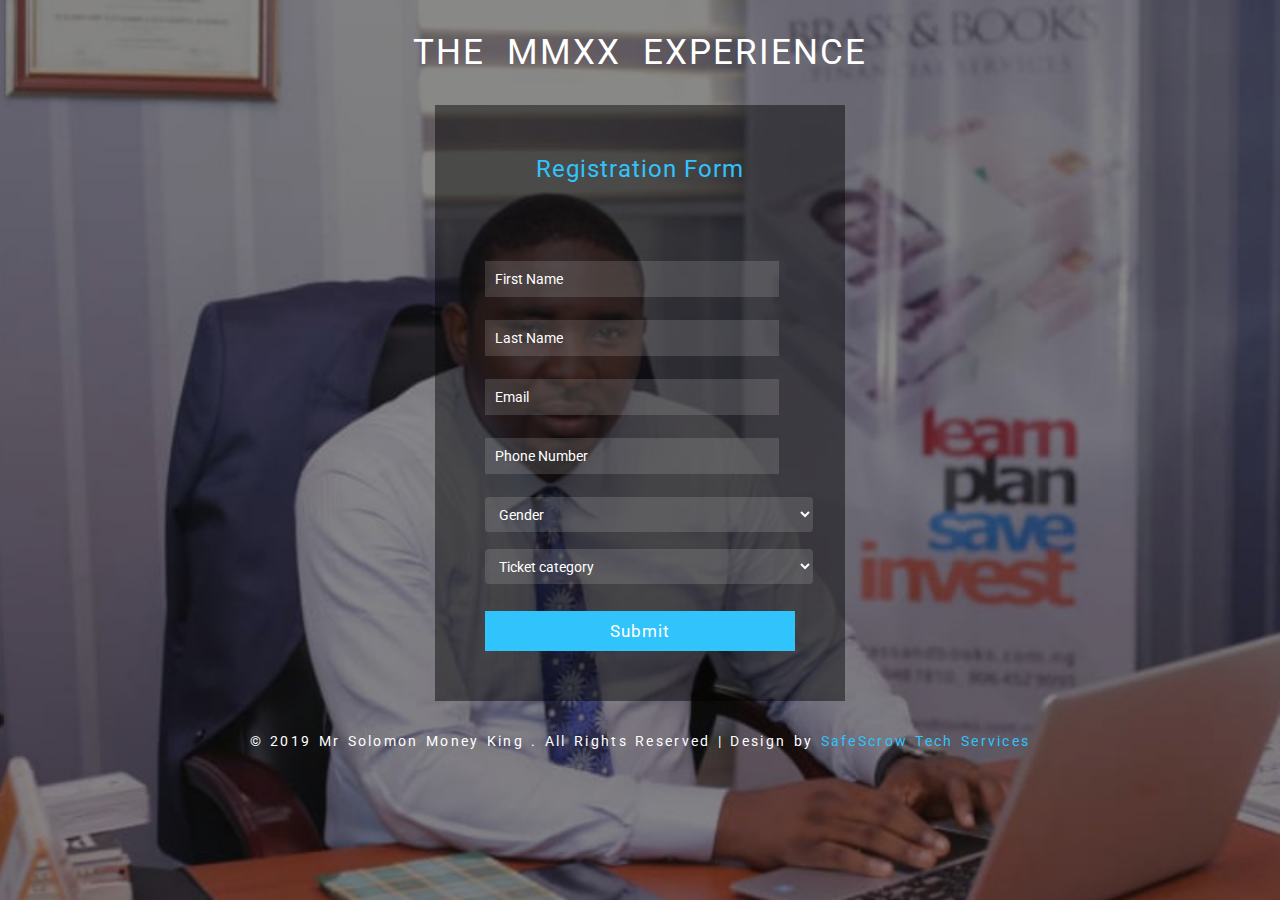
<file: index.html>
<!--A Design by W3layouts 
Author: W3layout
Author URL: http://w3layouts.com
License: Creative Commons Attribution 3.0 Unported
License URL: http://creativecommons.org/licenses/by/3.0/
-->
<!DOCTYPE html>
<html>

<head>
	<title>The MMXX Experience</title>
	<!-- Meta tag Keywords -->
	<meta name="viewport" content="width=device-width, initial-scale=1">
	<meta http-equiv="Content-Type" content="text/html; charset=utf-8" />
	<meta name="keywords" content="The MMXX Experience, Solomon King" />
	<script type="application/x-javascript"> addEventListener("load", function() { setTimeout(hideURLbar, 0); }, false);
function hideURLbar(){ window.scrollTo(0,1); } </script>
	<!-- Meta tag Keywords -->
	<link rel="stylesheet" href="https://stackpath.bootstrapcdn.com/bootstrap/4.4.1/css/bootstrap.min.css"
		integrity="sha384-Vkoo8x4CGsO3+Hhxv8T/Q5PaXtkKtu6ug5TOeNV6gBiFeWPGFN9MuhOf23Q9Ifjh" crossorigin="anonymous">
	<link href="css/style.css" rel="stylesheet" type="text/css" media="all" />
	<!-- js -->
	<!-- //js -->
	<!-- web-fonts -->
	<link href="//fonts.googleapis.com/css?family=Roboto:300,400,500,700" rel="stylesheet">
	<!-- //web-fonts -->
</head>

<body>
	<!-- banner -->
	<div class="video">
		<div class="center-container">
			<div class="w3ls-agileinfo">
				<h1>The MMXX Experience</h1>
			</div>
			<div class="bg-agile">
				<h2>Registration Form</h2>
				<div class="login-form">
					<div class="alert"></div>
					<form id="reg">
						<input type="text" id="firstName" placeholder="First Name" required/>
						<input type="text" id="lastName" placeholder="Last Name" required />
						<input type="email" id="email" placeholder="Email" required inputmode="email" />
						<input type="text" id="phoneNumber" placeholder="Phone Number" required inputmode="tel" />
						<select id="gender" class="form-control" required>
							<option value="" selected hidden>Gender</option>
							<option value="Female">Female</option>
							<option value="Male">Male</option>
						</select>
						<select id="category" class="form-control" required>
							<option value="" selected hidden>Ticket category</option>
							<option value="Free">Free</option>
							<option value="VIP">VIP</option>
						</select>
						<input type="submit" value="Submit" id="reg-button">
					</form>
				</div>
			</div>
			<!-- //banner -->
			<!--copyright-->
			<div class="copy w3ls">
				<p>&copy; 2019 Mr Solomon Money King . All Rights Reserved | Design by <a
						href="http://safescrow.com.ng/web-design/" target="_blank">SafeScrow Tech Services</a> </p>
			</div>
			<!--//copyright-->
		</div>
	</div>
	<script src="https://code.jquery.com/jquery-3.4.1.slim.min.js"
		integrity="sha384-J6qa4849blE2+poT4WnyKhv5vZF5SrPo0iEjwBvKU7imGFAV0wwj1yYfoRSJoZ+n"
		crossorigin="anonymous"></script>
	<script src="https://cdn.jsdelivr.net/npm/popper.js@1.16.0/dist/umd/popper.min.js"
		integrity="sha384-Q6E9RHvbIyZFJoft+2mJbHaEWldlvI9IOYy5n3zV9zzTtmI3UksdQRVvoxMfooAo"
		crossorigin="anonymous"></script>
	<script src="https://stackpath.bootstrapcdn.com/bootstrap/4.4.1/js/bootstrap.min.js"
		integrity="sha384-wfSDF2E50Y2D1uUdj0O3uMBJnjuUD4Ih7YwaYd1iqfktj0Uod8GCExl3Og8ifwB6"
		crossorigin="anonymous"></script>
	<script src="https://code.jquery.com/jquery-3.4.1.min.js"
		integrity="sha256-CSXorXvZcTkaix6Yvo6HppcZGetbYMGWSFlBw8HfCJo=" crossorigin="anonymous"></script>
	<script src="https://js.paystack.co/v1/inline.js"></script>
	<script>
		$(".alert").hide();
		$(document).ready(() => {
			$("#reg").on("submit", (e) => {
				e.preventDefault();
				$("#reg-button").attr("disabled", true);
				$("#reg-button").val("Please wait...");
				const firstName = $("#firstName").val();
				const lastName = $("#lastName").val();
				const email = $("#email").val();
				const phoneNumber = $("#phoneNumber").val();
				const gender = $("#gender").val();
				const category = $("#category").val();

				if (category === "Free") {
					$.ajax({
						url: "https://revents-api.herokuapp.com/api/tmc20/mmxx",
						method: "POST",
						contentType: "application/json",
						data: JSON.stringify({
							firstName, lastName, email, phoneNumber, gender, category
						}),
						error: () => {
							$(".alert").addClass("alert-danger");
							$(".alert").removeClass("alert-success");
							$(".alert").text("Registration Failed");
							$(".alert").show();
							$("#reg-button").attr("disabled", false);
							$("#reg-button").val("Submit");
						}
					}).done(() => {
						$(".alert").addClass("alert-success");
						$(".alert").removeClass("alert-danger");
						$(".alert").text("Registration Succesful");
						$(".alert").show();
						window.location.href = "https://www.solomonking.info/mmxx";
					})
				} else {
					const handler = PaystackPop.setup({
						key: 'pk_live_ad52b5e871418a86f1e96dd31b89e742ad857c09',
						email,
						amount: 2000000,
						currency: "NGN",
						metadata: {
							custom_fields: [
								{
									display_name: "First Name",
									variable_name: "first_name",
									value: firstName
								},
								{
									display_name: "Last Name",
									variable_name: "last_name",
									value: lastName
								},
								{
									display_name: "Phone Number",
									variable_name: "phone_number",
									value: phoneNumber
								}
							]
						},
						callback: function (response) {
							$.ajax({
								url: "https://revents-api.herokuapp.com/api/tmc20/mmxx",
								method: "POST",
								contentType: "application/json",
								data: JSON.stringify({
									firstName, lastName, email, phoneNumber, gender, category, ref: response.reference
								}),
								error: () => {
									$(".alert").addClass("alert-danger");
									$(".alert").removeClass("alert-success");
									$(".alert").text("Registration Failed");
									$(".alert").show();
									$("#reg-button").attr("disabled", false);
									$("#reg-button").val("Submit");
								}
							}).done(() => {
								$(".alert").addClass("alert-success");
								$(".alert").removeClass("alert-danger");
								$(".alert").text("Registration Succesful");
								$(".alert").show();
								window.location.href = "https://www.solomonking.info/mmxx";
							})
						},
						onClose: function () {
							$(".alert").addClass("alert-danger");
							$(".alert").removeClass("alert-success");
							$(".alert").text("Registration Cancelled");
							$(".alert").show();
						}
					});
					handler.openIframe();
				}
			})
		})
	</script>
</body>

</html>
</file>
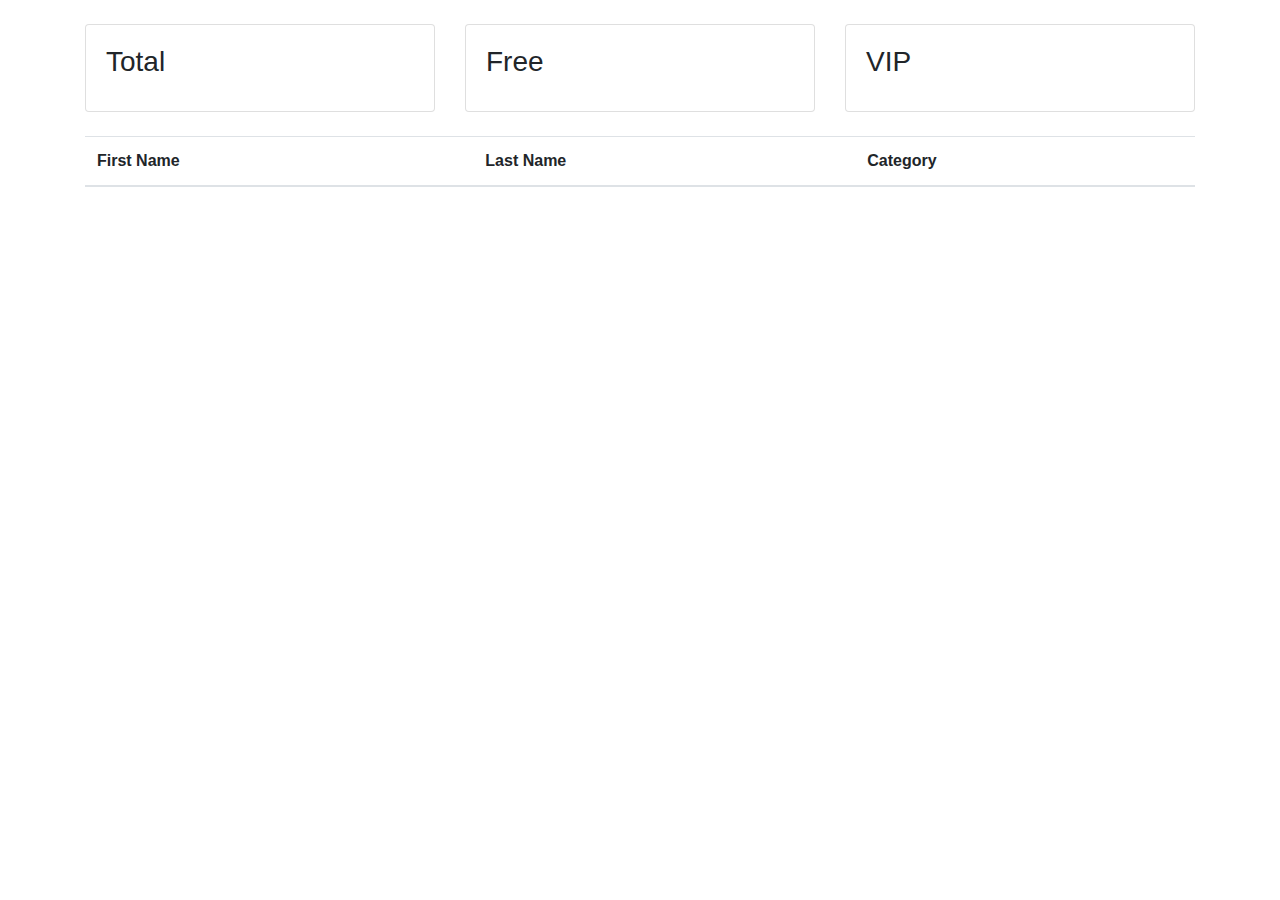
<file: stats.html>
<!DOCTYPE html>
<!--[if lt IE 7]>      <html class="no-js lt-ie9 lt-ie8 lt-ie7"> <![endif]-->
<!--[if IE 7]>         <html class="no-js lt-ie9 lt-ie8"> <![endif]-->
<!--[if IE 8]>         <html class="no-js lt-ie9"> <![endif]-->
<!--[if gt IE 8]><!--> <html class="no-js"> <!--<![endif]-->
  <head>
    <meta charset="utf-8">
    <meta http-equiv="X-UA-Compatible" content="IE=edge">
    <title>MMXX Stats</title>
    <meta name="description" content="">
    <meta name="viewport" content="width=device-width, initial-scale=1">
    <link rel="stylesheet" href="https://stackpath.bootstrapcdn.com/bootstrap/4.4.1/css/bootstrap.min.css"
      integrity="sha384-Vkoo8x4CGsO3+Hhxv8T/Q5PaXtkKtu6ug5TOeNV6gBiFeWPGFN9MuhOf23Q9Ifjh" crossorigin="anonymous">
  </head>
  <body>
    <!--[if lt IE 7]>
      <p class="browsehappy">You are using an <strong>outdated</strong> browser. Please <a href="#">upgrade your browser</a> to improve your experience.</p>
    <![endif]-->
    <div class="container">
      <div class="mt-4">
        <div class="row">
          <div class="col-md-4">
            <div class="card">
              <div class="card-body">
                <h3 class="card-title">
                  Total
                </h3>
                <h4 class="display-4" id="totalReg"></h4>
              </div>
            </div>
          </div>
          <div class="col-md-4">
            <div class="card">
              <div class="card-body">
                <h3 class="card-title">
                  Free
                </h3>
                <h4 class="display-4" id="totalFree"></h4>
              </div>
            </div>
          </div>
          <div class="col-md-4">
            <div class="card">
              <div class="card-body">
                <h3 class="card-title">
                  VIP
                </h3>
                <h4 class="display-4" id="totalVIP"></h4>
              </div>
            </div>
          </div>
        </div>
        <div class="mt-4">
          <table class="table">
            <thead>
              <tr>
                <th>First Name</th>
                <th>Last Name</th>
                <th>Category</th>
              </tr>
            </thead>
            <tbody id="tbody">

            </tbody>
          </table>
        </div>
      </div>
    </div>
    
    <script src="https://code.jquery.com/jquery-3.4.1.slim.min.js"
      integrity="sha384-J6qa4849blE2+poT4WnyKhv5vZF5SrPo0iEjwBvKU7imGFAV0wwj1yYfoRSJoZ+n" crossorigin="anonymous"></script>
    <script src="https://cdn.jsdelivr.net/npm/popper.js@1.16.0/dist/umd/popper.min.js"
      integrity="sha384-Q6E9RHvbIyZFJoft+2mJbHaEWldlvI9IOYy5n3zV9zzTtmI3UksdQRVvoxMfooAo" crossorigin="anonymous"></script>
    <script src="https://stackpath.bootstrapcdn.com/bootstrap/4.4.1/js/bootstrap.min.js"
      integrity="sha384-wfSDF2E50Y2D1uUdj0O3uMBJnjuUD4Ih7YwaYd1iqfktj0Uod8GCExl3Og8ifwB6" crossorigin="anonymous"></script>
    <script src="https://code.jquery.com/jquery-3.4.1.min.js"
      integrity="sha256-CSXorXvZcTkaix6Yvo6HppcZGetbYMGWSFlBw8HfCJo=" crossorigin="anonymous"></script>
    <script>
      $.ajax({
        url: "https://revents-api.herokuapp.com/api/tmc20/mmxx",
        method: "GET",
        contentType: "application/json",
      }).done((res) => {
        console.log(res);
        const total = res.data.length;
        const free = res.data.filter(c => c.category === "Free").length;
        const vip = res.data.filter(c => c.category === "VIP").length;
        const tr = res.data.map((c) => `
          <tr>
            <td>${c.firstName}</td>
            <td>${c.lastName}</td>
            <td>${c.category}</td>
          </tr>
        `);
        $("#totalReg").text(total);
        $("#totalFree").text(free);
        $("#totalVIP").text(vip);
        $("#tbody").html(tr);
      }).fail((err) => console.log(err));
    </script>
  </body>
</html>
</file>
<file: css/style.css>
/*
Author: W3layout
Author URL: http://w3layouts.com
License: Creative Commons Attribution 3.0 Unported
License URL: http://creativecommons.org/licenses/by/3.0/
*/
/*--reset--*/
html,body,div,span,applet,object,iframe,h1,h2,h3,h4,h5,h6,p,blockquote,pre,a,abbr,acronym,address,big,cite,code,del,dfn,em,img,ins,kbd,q,s,samp,small,strike,strong,sub,sup,tt,var,b,u,i,dl,dt,dd,ol,nav ul,nav li,fieldset,form,label,legend,table,caption,tbody,tfoot,thead,tr,th,td,article,aside,canvas,details,embed,figure,figcaption,footer,header,hgroup,menu,nav,output,ruby,section,summary,time,mark,audio,video{margin:0;padding:0;border:0;font-size:100%;font:inherit;vertical-align:baseline;}
article, aside, details, figcaption, figure,footer, header, hgroup, menu, nav, section {display: block;}
ol,ul{list-style:none;margin:0px;padding:0px;}
blockquote,q{quotes:none;}
blockquote:before,blockquote:after,q:before,q:after{content:'';content:none;}
table{border-collapse:collapse;border-spacing:0;}
/*--start editing from here--*/
a{text-decoration:none;}
.txt-rt{text-align:right;}/* text align right */
.txt-lt{text-align:left;}/* text align left */
.txt-center{text-align:center;}/* text align center */
.float-rt{float:right;}/* float right */
.float-lt{float:left;}/* float left */
.clear{clear:both;}/* clear float */
.pos-relative{position:relative;}/* Position Relative */
.pos-absolute{position:absolute;}/* Position Absolute */
.vertical-base{	vertical-align:baseline;}/* vertical align baseline */
.vertical-top{	vertical-align:top;}/* vertical align top */
nav.vertical ul li{	display:block;}/* vertical menu */
nav.horizontal ul li{	display: inline-block;}/* horizontal menu */
img{max-width:100%;}
/*--end reset--*/
body{
	font-family: 'Roboto', sans-serif;
	font-size: 100%;
	background:url(../images/course.jpg)no-repeat;
    background-position:0px 0px;
	text-align: left;
	min-height: 100%;
	background-size:cover;
	/*min-height:900px;*/
	background-position:center;
	background-attachment:fixed;
}
/*-- banner --*/  
/*.video {
	--background:url(../images/course.jpg)no-repeat;
    background-position:0px 0px;
	text-align: left;
	min-height: 100%;
	background-size:cover;
	/*min-height:900px;*/
	/*background-position:center;
	background-attachment:fixed;--
}*/

.center-container {
    padding: 0em 0 1em;
}
/*-- //banner --*/  
.w3ls-agileinfo {
    padding: 2em 0;
}
.bg-agile {
    width: 30%;
    margin: 0 auto;
    padding: 50px;
    background: rgba(0, 0, 0, 0.45);
}

h1 {
      font-size: 35px;
    text-transform: uppercase;
    color: #fff;
    word-spacing: 11px;
    letter-spacing: 2px;
    text-align: center;
  
    margin: 0!important;
}
.top-icons-agileits-w3layouts {
    width: 70%;
    margin: 0 auto;
}
.top-icons-agileits-w3layouts p {
    padding: 20px;
    display: inline-block;
    background: #5fc9f8;
    border-radius: 50%;
}
.top-icons-agileits-w3layouts p i {
    color: #fff;
    font-size: 20px;
}
.top-icons-agileits-w3layouts p:nth-child(5) i {
    font-size: 17px!important;
}
.top-icons-agileits-w3layouts p:nth-child(1) i {
    font-size: 21px!important;
}
.top-icons-agileits-w3layouts span {
    display: inline-block;
    width: 64px;
    height: 3px;
    margin: 0;
    background: #fff;
    vertical-align: middle;
}
ul.icons-text li {
    list-style: none;
    display: inline-block;
    color: #fff;
    text-transform: uppercase;
    font-size: 12px;
    letter-spacing: .5px;
}
ul.icons-text li:nth-child(1) {
	margin-left:9px;
	
}
ul.icons-text li:nth-child(2) {
	margin:0px 75px 0px 80px;
	color: #5fc9f8;
}
.mid-w3ls{
	background:#fc3158!important;
}
.mid-w3ls i{
	color:#fff!important;
}
.bg-agile h2 {
    color: #31c4fc;
    text-align: center;
    font-size: 30px;
    letter-spacing: 1px;
    margin: 0px 0px 30px;
	font-family: 'Roboto', sans-serif;
}
.bg-agile h3 {
    color: #fff;
    text-transform: capitalize;
    font-size: 16px;
    margin-bottom: 8px;
    letter-spacing: 1px;
}
.login-form input[type="text"], .login-form input[type="email"],.form-control, textarea {
    width: 95.4%;
    padding: 10px 10px 10px 10px;
    font-weight: normal;
    background: none;
    border: none;
	background: rgba(235, 235, 235, 0.15);
    color: #ffffff !important;
    outline: none;
    font-size: 14px;
    margin: 6px 0 17px 0px;
    transition: 0.5s all;
    -webkit-transition: 0.5s all;
    -o-transition: 0.5s all;
    -ms-transition: 0.5s all;
    -moz-transition: 0.5s all;
    font-family: 'Roboto', sans-serif;
}
textarea {
    resize: none;
    height: 58px;
}
select.form-control {
    width: 106%;
    padding: 9px 10px;
}
/*.login-form input[type="text"]:hover,.login-form input[type="email"]:hover,textarea:hover {
    border: 1px solid #5b2f3f;	
	transition:0.5s all;
	-webkit-transition:0.5s all;
	-o-transition:0.5s all;
	-ms-transition:0.5s all;
	-moz-transition:0.5s all;
}*/

.login-form input[type="submit"],.agile_main_grid_left2_grid_bottom a { 
	background:#31c4fc;
    color: #fff;
    font-size: 17px;
	margin-top: 10px;
    border: none;
    width: 100%;
    outline: none;
	letter-spacing: 1px;
	cursor:pointer;
    -webkit-appearance: none;
    padding: 10px 15px;
	font-family: 'Roboto', sans-serif;
	transition:.5s ease-in;
	-webkit-transition:.5s ease-in;
	-moz-transition:.5s ease-in;
	-o-transition:.5s ease-in;
	-ms-transition:.5s ease-in;
}
.login-form input[type="submit"]:hover,.agile_main_grid_left2_grid_bottom a:hover {
    background:#5fe3f8;
	color: #fff;
	transition:.5s ease-in;
	-webkit-transition:.5s ease-in;
	-moz-transition:.5s ease-in;
	-o-transition:.5s ease-in;
	-ms-transition:.5s ease-in;
}
option{
	background:#000;
}
.left-w3-agile {
    width: 45%;
    float: left;
}
.right-agileits {
    width: 45%;
    float: right;
    margin-right: 11px;
}
 /*--placeholder-color--*/

::-webkit-input-placeholder {
	color:#fff !important;
}
:-moz-placeholder { /* Firefox 18- */
	color:#fff !important; 
}
::-moz-placeholder {  /* Firefox 19+ */
	color:#fff !important;
}
:-ms-input-placeholder {  
	color:#fff !important;
}
/*--//placeholder-color--*/

/*--copyright--*/
.copy.w3ls {
    padding: 2em 0em 1em 0em;
    text-align: center;
}
.copy p {
    color: #fff;
    font-size: 14px;
    letter-spacing: 2.3px;
    word-spacing: 2px;
}
.copy p a {
    color: #31c4fc;
    text-decoration: none;
}
.copy p a:hover {
    color: #fff;
}
/*--//copyright--*/

/*--responsive--*/
@media(max-width:1600px){
	
}
@media(max-width:1440px){
	.top-icons-agileits-w3layouts {
		width: 78%;
	}
	.login-form input[type="text"], .login-form input[type="email"], .form-control, textarea {
		width: 94.8%;
	}
}
@media(max-width:1366px){
	.top-icons-agileits-w3layouts {
		width: 82%;
	}
	.bg-agile {
		width: 32%;
	}
}
@media(max-width:1280px){
	.bg-agile h2 {
		font-size: 24px;
	}
}
@media(max-width:1080px){
	.bg-agile {
		width: 38%;
		padding: 40px;
	}
	.right-agileits {
		margin-right: 12px;
	}
}
@media(max-width:1050px){
	.bg-agile {
		width: 40%;
	}
	h1 {
		font-size: 31px;
		letter-spacing: 7px;
	}
	.login-form input[type="text"], .login-form input[type="email"], .form-control, textarea {
		margin: 6px 0 14px 0px;
	}
}
@media(max-width:1024px){
	.top-icons-agileits-w3layouts {
		width: 83%;
	}
}
@media(max-width:991px){
	.bg-agile {
		width: 42%;
	}
	.top-icons-agileits-w3layouts span {
		width: 68px;
	}
	ul.icons-text li:nth-child(2) {
		margin: 0px 79px 0px 84px;
	}
}
@media(max-width:900px){
	.bg-agile {
		width: 46%;
		padding: 37px;
	}
	.top-icons-agileits-w3layouts {
		width: 84%;
	}
	.login-form input[type="submit"], .agile_main_grid_left2_grid_bottom a {
		margin-top: 5px;
	}
}
@media(max-width:800px){
	h1 {
		font-size: 28px;
		word-spacing: 2px;
	}
	.top-icons-agileits-w3layouts p:nth-child(5) i {
		font-size: 15px!important;
	}
	.top-icons-agileits-w3layouts {
		width: 78%;
	}
	.top-icons-agileits-w3layouts span {
		width: 58px;
	}
	.bg-agile {
		width: 52%;
	}
	ul.icons-text li:nth-child(2) {
		margin: 0px 69px 0px 73px;
	}
	.bg-agile h3 {
		font-size: 15px;
	}
}
@media(max-width:768px){
	.bg-agile {
		width: 54%;
		padding: 34px;
	}
	.copy p {
		letter-spacing: 2.2px;
		word-spacing: 0px;
	}
	.w3ls-agileinfo {
		padding: 3.5em 0 3em;
	}
	.copy.w3ls {
		padding: 2.41em 0em 1.8em 0em;
	}
}
@media(max-width:767px){
	.top-icons-agileits-w3layouts span {
		width: 57px;
	}
	ul.icons-text li:nth-child(2) {
		margin: 0px 69px 0px 71px;
	}
	h1 {
		font-size: 26px;
	}
	.w3ls-agileinfo {
		padding: 3em 0 2.5em;
	}
	.top-icons-agileits-w3layouts p {
		padding: 16px;
	}
	.top-icons-agileits-w3layouts span {
		width: 60px;
	}
	.top-icons-agileits-w3layouts {
		width: 74%;
	}
	ul.icons-text li:nth-child(2) {
		margin: 0px 62px 0px 68px;
	}
	ul.icons-text li:nth-child(1) {
		margin-left: 5px;
	}
	ul.icons-text li {
		margin-top: 5px;
	}
	.top-icons-agileits-w3layouts p:nth-child(1) i {
		font-size: 21px!important;
	}
	.bg-agile h2 {
		margin: 10px 0px 13px;
	}
	.login-form input[type="text"], .login-form input[type="email"], .form-control, textarea {
		margin: 3px 0 8px 0px;
	}
	.copy.w3ls {
		padding: 2.3em 0em 1.3em 0em;
	}
}
@media(max-width:736px){
	.bg-agile {
		width: 56%;
	}
	ul.icons-text li:nth-child(2) {
		margin: 0px 61px 0px 68px;
	}
	.login-form input[type="text"], .login-form input[type="email"], .form-control, textarea {
		padding: 8px 10px 8px 10px;
	}
	select.form-control {
		padding: 6px 10px;
		height: 35px;
	}
	.login-form input[type="submit"], .agile_main_grid_left2_grid_bottom a {
		font-size: 16px;
	}
	textarea {
		height: 50px;
	}
	.login-form input[type="submit"], .agile_main_grid_left2_grid_bottom a {
		font-size: 16px;
		padding: 9px 15px;
	}
}
@media(max-width:667px){
	h1 {
		font-size: 24px;
		letter-spacing: 6px;
	}
	.w3ls-agileinfo {
		padding: 2.6em 0 2.2em;
	}
	.top-icons-agileits-w3layouts {
		width: 82%;
	}
	.bg-agile h2 {
		margin: 8px 0px 10px;
		line-height: 22px;
	}
	.login-form input[type="text"], .login-form input[type="email"], .form-control, textarea {
		width: 94%;
	}
	.bg-agile h3 {
		font-size: 13px;
		letter-spacing: 1.5px;
	}
	.copy.w3ls {
		padding: 1.5em 1em 1em;
		line-height: 30px;
	}
	.copy.w3ls {
		padding: 1.5em 1em 0.3em;
		line-height: 30px;
	}
}
@media(max-width:640px){
	.bg-agile {
		width: 59%;
	}
}
@media(max-width:600px){
	.top-icons-agileits-w3layouts span {
		width: 53px;
	}
	ul.icons-text li:nth-child(2) {
		margin: 0px 52px 0px 61px;
	}
	h1 {
		font-size: 22px;
	}
	.login-form input[type="text"], .login-form input[type="email"], .form-control, textarea {
		width: 93.5%;
	}
	.copy.w3ls {
		padding: 1.5em 2em 0.3em;
	}
}
@media(max-width:568px){
	h1 {
		letter-spacing: 5px;
	}
	.top-icons-agileits-w3layouts {
		width: 87%;
	}
	.bg-agile {
		width: 60%;
	}
}
@media(max-width:480px){
	h1 {
		letter-spacing: 3.5px;
		font-size: 20px;
	}
	.top-icons-agileits-w3layouts span {
		width: 41px;
	}
	.top-icons-agileits-w3layouts p {
		padding: 13px;
	}
	ul.icons-text li:nth-child(1) {
		margin-left: 1px;
	}
	ul.icons-text li:nth-child(2) {
		margin: 0px 36px 0px 46px;
	}
	ul.icons-text li {
		font-size: 11.4px;
		letter-spacing: .6px;
	}
	.left-w3-agile {
		width: 100%;
		float: none;
	}
	.right-agileits {
		margin-right: 0;
		width: 100%;
		float: none;
	}
	select.form-control {
		padding: 6px 6px;
		width: 100.2%!important;
		height: 32px;
	}
	.login-form input[type="text"], .login-form input[type="email"], .form-control, textarea {
		width: 92.2%;
		padding: 6px 10px 6px 10px;
	}
	.login-form input[type="submit"], .agile_main_grid_left2_grid_bottom a {
		font-size: 15px;
		padding: 8px 15px;
	}
	.bg-agile h2 {
		letter-spacing: 1.5px;
	}
}
@media(max-width:414px){
	h1 {
		letter-spacing: 2px;
		font-size: 19px;
	}
	.bg-agile {
		padding: 28px;
	}
	.top-icons-agileits-w3layouts span {
		width: 53px;
	}
	ul.icons-text li:nth-child(2) {
		margin: 0px 42px 0px 60px;
	}
	.login-form input[type="text"], .login-form input[type="email"], .form-control, textarea {
		width: 93.5%;
	}
	.bg-agile {
		width: 76%;
	}
}
@media(max-width:384px){
	h1 {
		letter-spacing: 2px;
		font-size: 17px;
	}
	.w3ls-agileinfo {
		padding: 2.6em 0 1.8em;
	}
	.copy p {
		letter-spacing: 1px;
	}
	.top-icons-agileits-w3layouts span {
		width: 43px;
	}
	ul.icons-text li:nth-child(2) {
		margin: 0px 33px 0px 50px;
	}
}
@media(max-width:375px){
	.top-icons-agileits-w3layouts p:nth-child(1) i {
		font-size: 18px!important;
	}
	.top-icons-agileits-w3layouts p i {
		font-size: 17px;
	}
	.top-icons-agileits-w3layouts p:nth-child(5) i {
		font-size: 14px!important;
	}
	.top-icons-agileits-w3layouts span {
		width: 44px;
	}
	ul.icons-text li {
		font-size: 11px;
	}
	.bg-agile h3 {
		font-size: 12px;
	}
	ul.icons-text li:nth-child(2) {
		margin: 0px 34px 0px 48px;
	}
	.login-form input[type="text"], .login-form input[type="email"], .form-control, textarea {
		width: 92.7%;
	}
	select.form-control {
		width: 100%!important;
	}
}
@media(max-width:320px){
	.top-icons-agileits-w3layouts {
		width: 99%;
	}
	h1 {
		letter-spacing: 1.8px;
		font-size: 17px;
		word-spacing: 0px;
	}
	.top-icons-agileits-w3layouts p {
		padding: 11.8px;
	}
	ul.icons-text li:nth-child(2) {
		margin: 0px 14px 0px 26px;
	}
	.bg-agile h2 {
		letter-spacing: 1.3px;
		font-size: 18px;
	}
	.login-form input[type="submit"], .agile_main_grid_left2_grid_bottom a {
		font-size: 14px;
	}
	.copy p {
		letter-spacing: 0.7px;
		font-size: 13px;
	}
	.copy.w3ls {
		padding: 1.5em 1.5em 0.3em;
	}
	.top-icons-agileits-w3layouts span {
		width: 43px;
	}
	ul.icons-text li:nth-child(2) {
		margin: 0px 30px 0px 43px;
	}
	.login-form input[type="text"], .login-form input[type="email"], .form-control, textarea {
		width: 92%;
	}
}
/*--responsive--*/
</file>
